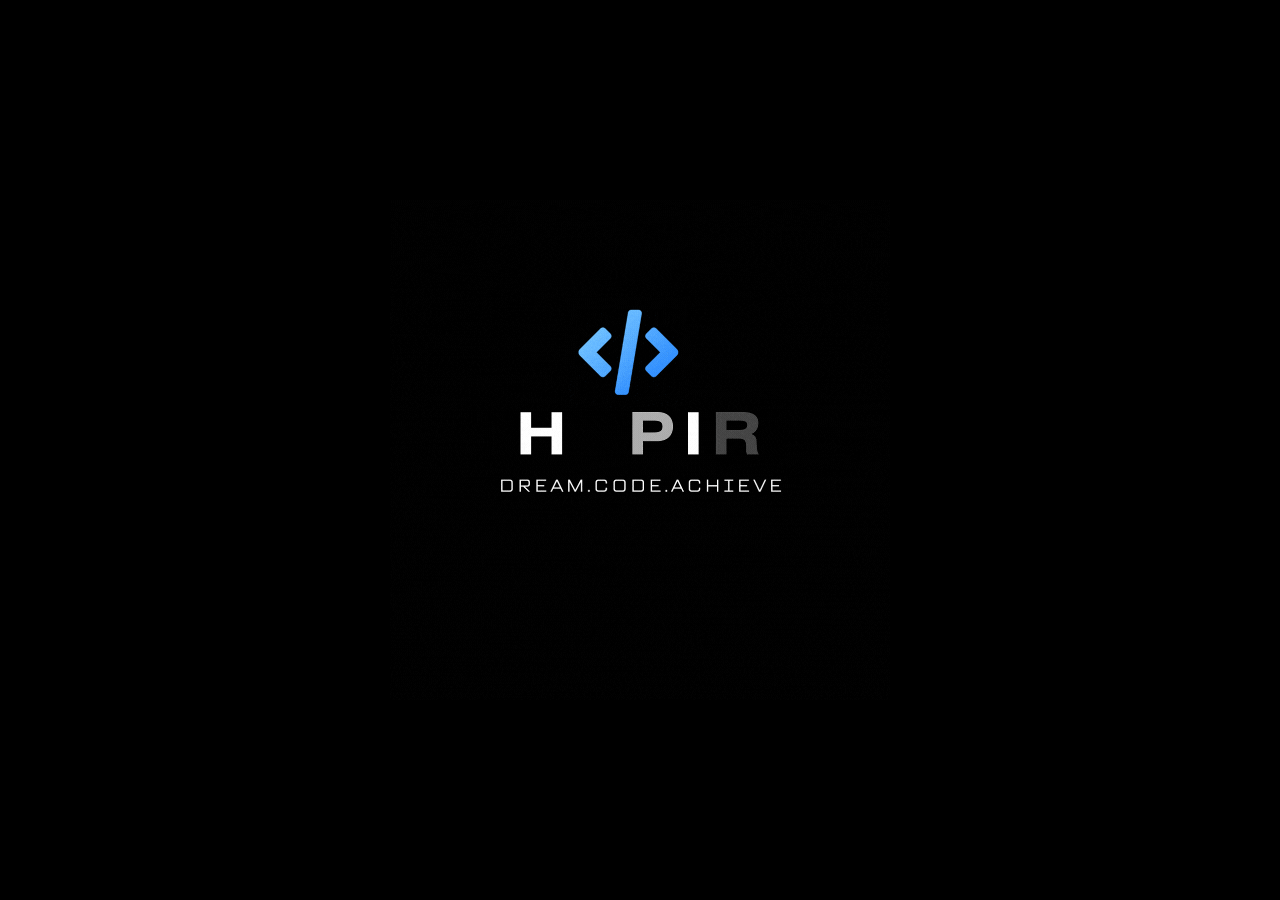
<file: About/index.html>
<!DOCTYPE html>
<html lang="en">
  <head>
    <meta charset="UTF-8" />
    <meta name="viewport" content="width=device-width, initial-scale=1.0" />
    <title>About Me</title>
    <link rel="stylesheet" href="styles.css" />
  </head>
  <body>
    <!-- Preloader -->
    <div id="preloader">
      <img src="ThePiR0 (3).gif" alt="Loading Logo" class="preloader-logo" />
    </div>

    <!-- Main Content -->
    <div id="main-content">
      <header>
        <img src="ThePiR02-ezgif.com-resize.gif" alt="Logo" class="logo" />
      </header>

      <section class="about">
        <h1>About Me</h1>
        <p>
          Hi there! I'm <strong>Aaryan Ajeeth Kumar</strong>, an enthusiastic 19-year-old currently diving into the world of <strong>B.Tech in Computer Science and Engineering</strong>. Ever since I can remember, technology, programming, and innovation have been my playground. My insatiable curiosity propels me to explore the vast realms of software development, always on the lookout for new challenges and opportunities to sharpen my skills.
        </p>
        <p>
          I am a firm believer in <em>continuous learning</em> and make it a point to stay abreast of the latest trends and advancements in the tech industry. With a blend of dedication and perseverance, my goal is to leave a significant mark in the field of technology and carve out a successful career path. Let's embark on this exciting journey together!
        </p>
      </section>
    </div>

    <!-- Footer Section -->
    <footer>
      <p>&copy; 2025 Aaryan Ajeeth Kumar. All rights reserved.</p>
    </footer>

  </body>
</html>
</file>
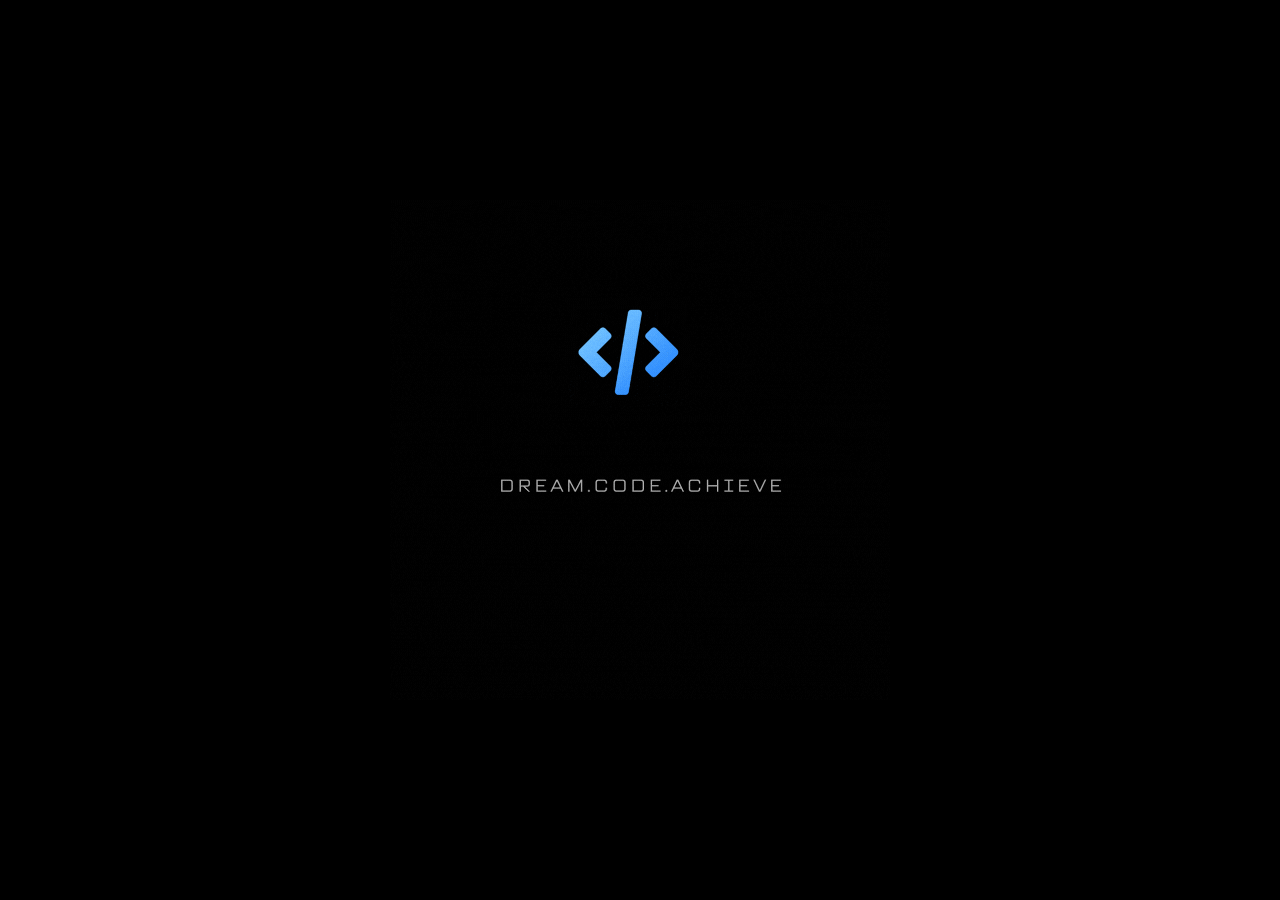
<file: Contact/index.html>
<!DOCTYPE html>
<html lang="en">
<head>
    <meta charset="UTF-8">
    <meta name="viewport" content="width=device-width, initial-scale=1.0">
    <title>Contact Me</title>
    <link rel="stylesheet" href="styles.css">
</head>
<body>

    <!-- Preloader -->
    <div id="preloader">
        <img src="ThePiR0 (3).gif" alt="Loading Logo" class="preloader-logo">
    </div>

    <!-- Main Content -->
    <div id="main-content">
        <header>
            <img src="ThePiR02-ezgif.com-resize.gif" alt="Logo" class="logo">
        </header>

        <section class="contact">
            <h1>Contact Me</h1>
            <p><strong>Mobile:</strong> +91 82954 88944</p>
            <p><strong>Email:</strong> <a href="mailto:ajeethrilrtk@gmail.com">ajeethrilrtk@gmail.com</a></p>
            <p><strong>Address:</strong> TC-39/1735, Near Vettamukku Park, Thirumala P.O, Thiruvananthapuram, Kerala-695006</p>
        </section>
    </div>

    <!-- Footer Section -->
    <footer>
      <p>&copy; 2025 Aaryan Ajeeth Kumar. All rights reserved.</p>
    </footer>

</body>
</html>
</file>
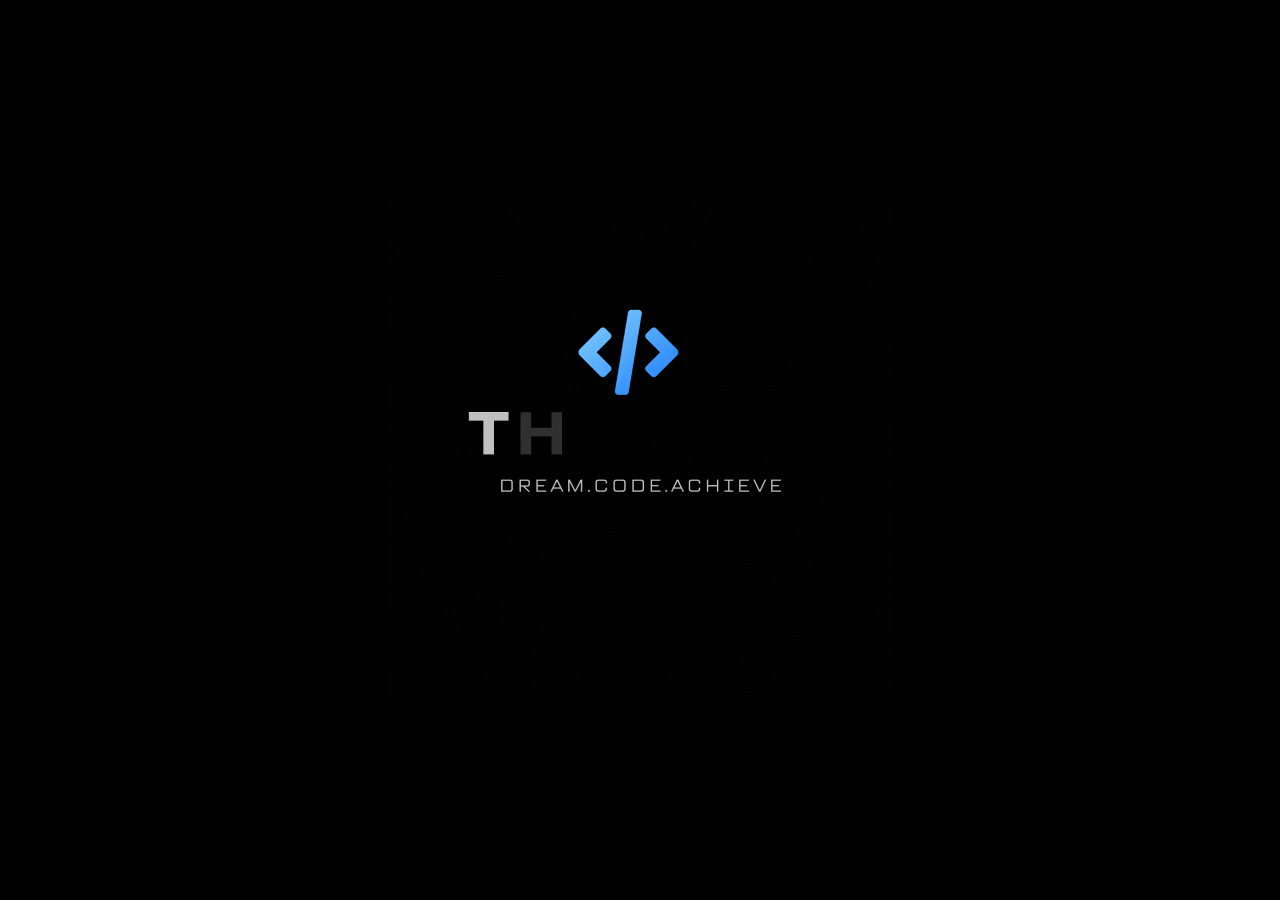
<file: Main Website/index.html>
<!DOCTYPE html>
<html lang="en">
  <head>
    <meta charset="UTF-8" />
    <meta http-equiv="X-UA-Compatible" content="IE=edge" />
    <meta name="viewport" content="width=device-width, initial-scale=1.0" />
    <title>Portfolio</title>
    <link
      rel="stylesheet"
      href="https://cdnjs.cloudflare.com/ajax/libs/font-awesome/6.2.0/css/all.min.css"
    />
    <link rel="stylesheet" href="styles.css" />
  </head>
  <body>
    <div class="background-animation"></div>

    <!-- Preloader Screen -->
    <div id="preloader">
      <img src="ThePiR0 (3).gif" alt="Loading Logo" class="preloader-logo" />
    </div>

    <!-- Main Content -->
    <div id="main-content">
      <header>
        <img src="ThePiR02-ezgif.com-resize.gif" alt="Logo" class="logo" />
        <nav class="navigation">
          <a href="https://thepir0.github.io/mainwebpage/" target="_blank">Home</a>
          <a href="https://thepir0.github.io/aboutpage/" target="_blank">About</a>
          <a href="Resume.pdf" target="_blank">Resume</a>
          <a href="https://thepir0.github.io/contact/" target="_blank">Contact</a>
        </nav>
      </header>

      <section class="home">
        <div class="content">
          <h2 class="typing-container">Hi, I'm <span> Aaryan!</span></h2>
          <h3>Intern</h3>
          <p>
            A first-year B.Tech Computer Science and Engineering (CSE) student
            with a profound passion for all things technology-related, Aaryan is
            dedicated to pursuing his ambition of succeeding in life. With a
            commitment to continuous learning and growth, he strives to achieve
            excellence in the field of technology and make a meaningful impact.
          </p>
          <div class="btn-group">
            <a href="mailto:ajeethrilrtk@gmail.com" target="_blank">Let's Talk</a>
            <a href="https://thepir0.github.io/projectshtml/" target="_blank">See Projects</a>
          </div>
          <div class="social-icons">
            <a href="https://www.linkedin.com/in/aaryan-ajeeth-kumar-376bb531b"
              target="_blank"><i class="fa-brands fa-linkedin-in"></i></a>
            <a href="https://www.facebook.com/share/1BqwocLkDB/" target="_blank"><i class="fa-brands fa-facebook-f"></i></a>
            <a href="https://www.instagram.com/_just.aaryan_/" target="_blank"><i class="fa-brands fa-instagram"></i></a>
          </div>
        </div>
        <div class="right-image">
          <img src="k.jpg" alt="Right Side Image" />
        </div>
      </section>
    </div>

    <!-- Footer Section -->
    <footer>
      <p>&copy; 2025 ThePiR0. All rights reserved.</p>
    </footer>

  </body>
</html>
</file>
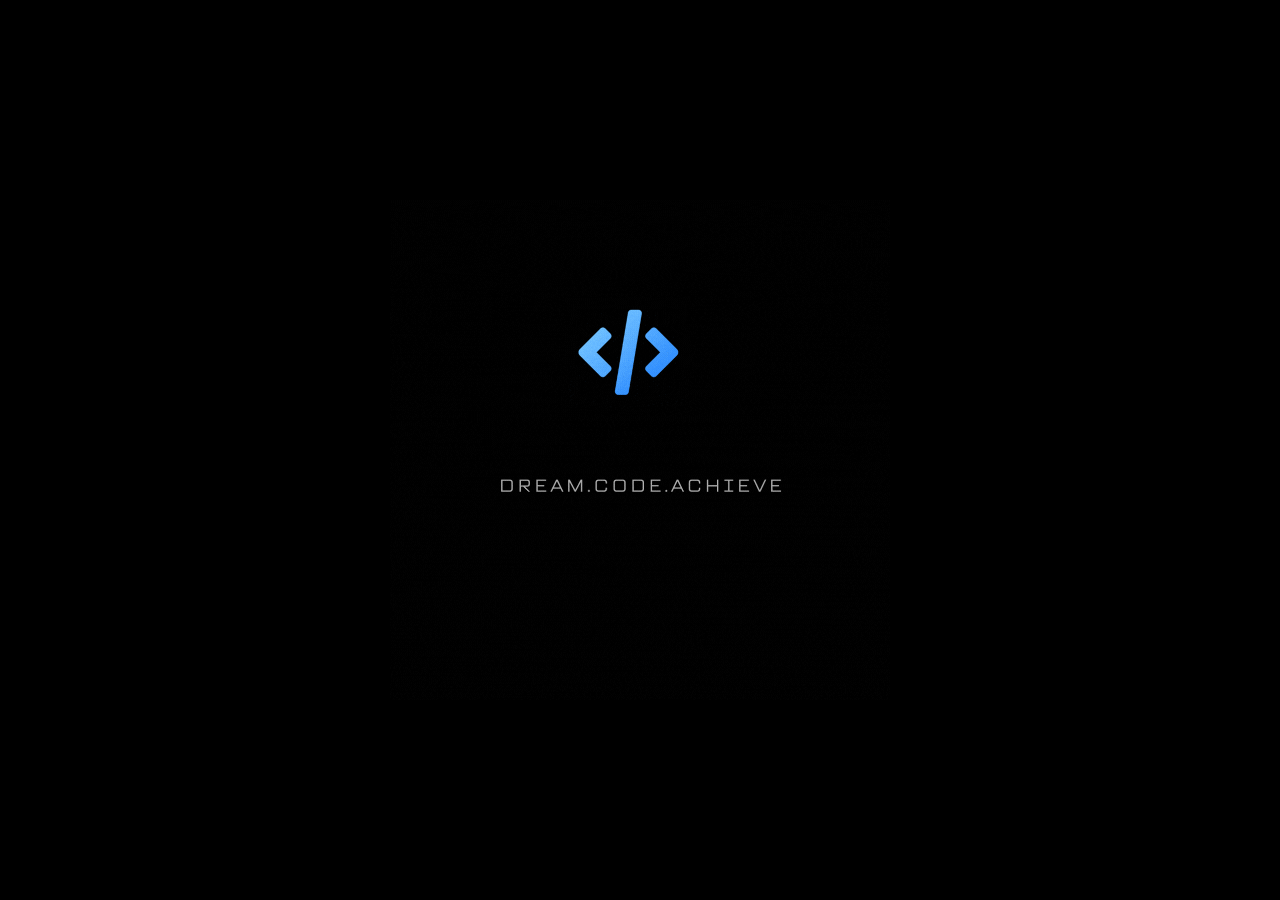
<file: Projects files/index.html>
<!DOCTYPE html>
<html lang="en">
<head>
    <meta charset="UTF-8">
    <meta name="viewport" content="width=device-width, initial-scale=1.0">
    <title>My Projects</title>
    <link rel="stylesheet" href="styles.css">
</head>
<body>
    <!-- Moving Background -->
    <div class="background-animation"></div>

    <!-- Loading Screen -->
    <div id="loading-screen">
        <img src="ThePiR0 (3).gif" alt="Loading Logo" class="logo-loading">
    </div>

    <!-- Main Content -->
    <div id="main-content">
        <h1>Some Of My Projects</h1>
        <img src="ThePiR02-ezgif.com-resize.gif" alt="Main Logo" class="logo">

        <div class="projects">
            <div class="project">
                <a href="https://thepir0.github.io/drumming/">
                    <img src="m.png" alt="Drum Kit">
                    <div class="description">Drum Kit</div>
                </a>
            </div>
            <div class="project">
                <a href="project2.html">
                    <img src="icon-128.png" alt="Weather Assistant">
                    <div class="description">Weather Assistant</div>
                </a>
            </div>
        </div>
    </div>

    <!-- Footer Section -->
    <footer>
      <p>&copy; 2025 Aaryan Ajeeth Kumar. All rights reserved.</p>
    </footer>

</body>
</html>
</file>
<file: About/styles.css>
@import url("https://fonts.googleapis.com/css2?family=Poppins:wght@300;400;500;600;700;800;900&display=swap");

* {
    margin: 0;
    padding: 0;
    box-sizing: border-box;
    font-family: "Poppins", sans-serif;
    color: white;
}

body {
    background-color: black;
    overflow: hidden;
}

/* Preloader */
#preloader {
    position: fixed;
    top: 0;
    left: 0;
    width: 100%;
    height: 100vh;
    background: black;
    display: flex;
    justify-content: center;
    align-items: center;
    z-index: 9999;
    animation: fadeOutPreloader 7s forwards;
}

.preloader-logo {
    width: 500px;
    height: auto;
}

/* Main Content */
#main-content {
    opacity: 0;
    animation: fadeInMain 3s forwards 7s;
}

@keyframes fadeOutPreloader {
    0% { opacity: 1; }
    71.4% { opacity: 1; }
    100% { opacity: 0; visibility: hidden; }
}

@keyframes fadeInMain {
    0% { opacity: 0; }
    100% { opacity: 1; }
}

/* Header */
header {
    position: fixed;
    top: 20px;
    left: 20px;
    z-index: 100;
}

.logo {
    width: 150px;
    height: auto;
}

/* About Section */
.about {
    position: absolute;
    top: 50%;
    left: 50%;
    transform: translate(-50%, -50%);
    text-align: center;
}

.about h1 {
    font-size: 2.5em; /* Reduced font size */
    margin-bottom: 15px;
    text-shadow: 0 0 10px rgb(0, 255, 0), 0 0 20px rgb(0, 255, 0); /* Green neon glow */
}

.about p {
    font-size: 1.2em; /* Reduced font size */
    text-shadow: 0 0 8px rgb(0, 255, 0), 0 0 16px rgb(0, 255, 0); /* Green neon glow */
    line-height: 1.5;
}

/* Background Animation */
/* Background Animation */
/* Background Animation */
/* Background Animation */
body::before {
    content: "";
    position: fixed;
    top: 0;
    left: 0;
    width: 200%; /* Extend width for smooth movement */
    height: 200%; /* Extend height for smooth movement */
    background: url("code (2).png") repeat;
    background-size: 250px 250px; /* Smaller background image */
    opacity: 0.2; /* Slight transparency */
    animation: moveBg 5s linear infinite; /* Reduced duration for faster movement */
    z-index: -1;
}

/* Background Movement Animation */
@keyframes moveBg {
    0% { transform: translate(0, 0); }
    100% { transform: translate(-100px, -100px); } /* Moves diagonally */
}
/* Footer Section */
footer {
    position: fixed;
    bottom: 10px;
    width: 100%;
    text-align: center;
    font-size: 1em;
    color: white;
    text-shadow: 0 0 10px white, 0 0 20px white; /* Glowing effect */
}
</file>
<file: Contact/styles.css>
@import url("https://fonts.googleapis.com/css2?family=Poppins:wght@300;400;500;600;700;800;900&display=swap");

* {
    margin: 0;
    padding: 0;
    box-sizing: border-box;
    font-family: "Poppins", sans-serif;
    color: white;
}

body {
    background-color: black;
    overflow: hidden;
}

/* Preloader */
#preloader {
    position: fixed;
    top: 0;
    left: 0;
    width: 100%;
    height: 100vh;
    background: black;
    display: flex;
    justify-content: center;
    align-items: center;
    z-index: 9999;
    animation: fadeOutPreloader 7s forwards;
}

.preloader-logo {
    width: 500px;
    height: auto;
}

/* Main Content */
#main-content {
    opacity: 0;
    animation: fadeInMain 3s forwards 7s;
}

/* Preloader Animations */
@keyframes fadeOutPreloader {
    0% { opacity: 1; }
    71.4% { opacity: 1; }
    100% { opacity: 0; visibility: hidden; }
}

@keyframes fadeInMain {
    0% { opacity: 0; }
    100% { opacity: 1; }
}

/* Header */
header {
    position: fixed;
    top: 20px;
    left: 20px;
    z-index: 100;
}

.logo {
    width: 150px;
    height: auto;
}

/* Contact Section */
.contact {
    position: absolute;
    top: 50%;
    left: 50%;
    transform: translate(-50%, -50%);
    text-align: center;
}

.contact h1 {
    font-size: 3em;
    margin-bottom: 20px;
    text-shadow: 0 0 15px white, 0 0 30px white; /* Glowing effect */
}

.contact p {
    font-size: 1.5em;
    margin-bottom: 10px;
    text-shadow: 0 0 10px white, 0 0 20px white; /* Glowing effect */
}

.contact a {
    text-decoration: none;
    color: cyan;
    font-weight: bold;
    text-shadow: 0 0 10px cyan, 0 0 20px cyan;
}

/* Background Animation */
body::before {
    content: "";
    position: fixed;
    top: 0;
    left: 0;
    width: 200%;
    height: 200%;
    background: url("code (2).png") repeat;
    background-size: 250px;
    opacity: 0.2;
    animation: moveBg 5s linear infinite;
    z-index: -1;
}

/* Background Movement Animation */
@keyframes moveBg {
    from { transform: translate(0, 0); }
    to { transform: translate(-100px, -100px); }
}
/* Footer Section */
footer {
    position: fixed;
    bottom: 10px;
    width: 100%;
    text-align: center;
    font-size: 1em;
    color: white;
    text-shadow: 0 0 10px white, 0 0 20px white; /* Glowing effect */
}
</file>
<file: Main Website/styles.css>
@import url("https://fonts.googleapis.com/css2?family=Poppins:wght@300;400;500;600;700;800;900&display=swap");

* {
  margin: 0;
  padding: 0;
  box-sizing: border-box;
  font-family: "Poppins", sans-serif;
  color: white; /* Makes all text white */
}

body {
  background-color: black; /* Sets background to black */
}

header {
  position: fixed;
  top: 0;
  left: 0;
  width: 100%;
  padding: 20px 100px;
  display: flex;
  justify-content: space-between;
  align-items: center;
  z-index: 100;
}

/* Styles the logo (GIF) */
.logo {
  position: absolute;
  top: 10px;
  left: 100px;
  width: 150px; /* Adjust size as needed */
  height: auto;
  z-index: 101;
}

/* Moves navigation to the right side */
.navigation {
  margin-left: auto; /* Pushes the navigation to the right */
}

.navigation a {
  font-size: 1.1em;
  color: #fff; /* Ensures navigation links are visible */
  text-decoration: none;
  margin-left: 40px; /* Adds spacing between links */
  font-weight: 500;
  transition: 0.3s;
}

.navigation a:hover {
  color: rgb(155, 240, 6);
}

.home {
  position: relative;
  width: 100%;
  height: 100vh;
  display: flex;
  align-items: center;
  justify-content: space-between;
  padding: 30px 100px;
}

.content {
  max-width: 500px;
}

.content h2 {
  font-size: 3em;
}

.content h2 span {
  color: #7d2ae8;
}
.right-image {
  max-width: 50%;
  display: flex;
  justify-content: center;
  align-items: center;
}

.right-image img {
  width: 100%; /* Makes the image responsive */
  max-width: 400px; /* Adjust max size as needed */
  height: auto;
  border-radius: 10px; /* Optional: Adds rounded corners */
}
/* Pink text modifications */
.content h4,
.btn-group a:first-child,
.btn-group a:nth-child(2) {
  color: rgb(255, 255, 255);
}

.content p {
  padding: 10px 0 40px 0;
}

.btn-group a {
  border: 2px solid blue;
  text-decoration: none;
  padding: 10px 40px;
  background: transparent;
  border-radius: 10px;
  font-weight: 500;
  transition: 0.3s;
}

.btn-group a:hover {
  color: white;
  background: rgb(43, 17, 188);
}

.social-icons {
  position: absolute;
  bottom: 50px;
}

.social-icons a {
  display: inline-block;
  width: 35px;
  height: 35px;
  background: #7d2ae8;
  border-radius: 50%;
  margin-right: 22px;
  text-align: center;
  line-height: 35px;
  border: 1px solid #fff;
  outline: 2px solid #7d2ae8;
  transition: 0.3s;
}

.social-icons a:hover {
  transform: translateY(-5px);
}

.social-icons a i {
  color: #fff;
}
/* Preloader Styles */
#preloader {
    position: fixed;
    top: 0;
    left: 0;
    width: 100%;
    height: 100vh;
    background: black;
    display: flex;
    justify-content: center;
    align-items: center;
    z-index: 9999;
    animation: fadeOutPreloader 7s forwards;
  }
  
  .preloader-logo {
    width: 500px; /* Adjust logo size */
    height: auto;
  }
  
  /* Main Content - Initially Hidden */
  #main-content {
    opacity: 0;
    animation: fadeInMain 3s forwards 7s; /* Fades in from 7s to 10s */
  }
  
  /* Preloader fades out from 5s to 7s */
  @keyframes fadeOutPreloader {
    0% { opacity: 1; }
    71.4% { opacity: 1; } /* Logo fully visible till 5s */
    100% { opacity: 0; visibility: hidden; } /* Fades out from 5s to 7s */
  }
  
  /* Main content fades in from 7s to 10s */
  @keyframes fadeInMain {
    0% { opacity: 0; }
    100% { opacity: 1; }
  }
  /* Typing Animation */
/* Typing Animation */
.typing-container {
  display: inline-block;
  white-space: nowrap;
  overflow: hidden;
  border-right: 3px solid white; /* Cursor effect */
  font-size: 3em;
  animation: typing 3s steps(30, end) forwards, blink 0.7s infinite;
  width: fit-content; /* Ensures full text is shown */
  max-width: 0; /* Start with no width */
}

/* Typing Effect */
@keyframes typing {
  from { max-width: 0; }
  to { max-width: 100%; }
}

/* Blinking Cursor Effect */
@keyframes blink {
  50% { border-color: transparent; }
}

/* Moving Background Animation */
.background-animation {
  position: fixed;
  top: 0;
  left: 0;
  width: 100%;
  height: 100%;
  background: url("code\ \(2\).png") repeat; /* Update with your actual image file */
  background-size: 300px; /* Adjust size to make the image smaller */
  opacity: 0.2; /* Adjust transparency */
  animation: moveBg 20s linear infinite;
  z-index: -1;
}

/* Background Animation Keyframes */
@keyframes moveBg {
  from {
    background-position: 0 0;
  }
  to {
    background-position: 100% 100%;
  }
}
/* Footer Section */
footer {
  position: fixed;
  bottom: 10px;
  width: 100%;
  text-align: center;
  font-size: 1em;
  color: white;
  text-shadow: 0 0 10px white, 0 0 20px white; /* Glowing effect */
}
</file>
<file: Projects files/styles.css>
/* General Styles */
body {
    background-color: black;
    color: white;
    margin: 0;
    padding: 0;
    display: flex;
    flex-direction: column;
    align-items: center;
    justify-content: center;
    height: 100vh;
    font-family: "Arial", sans-serif;
    overflow: hidden; /* Prevents scrollbars */
    position: relative;
  }
  
  /* Moving Background Image */
  .background-animation {
    position: fixed;
    top: 0;
    left: 0;
    width: 100%;
    height: 100%;
    background: url("code\ \(2\).png") repeat;
    background-size: 300px; /* Adjust this to make the image smaller */
    opacity: 0.2; /* Slight transparency */
    animation: moveBg 20s linear infinite;
    z-index: -1;
  }
  
  /* Background Movement Animation */
  @keyframes moveBg {
    0% { background-position: 0 0; }
    100% { background-position: -500px -500px; } /* Moves diagonally */
  }
  
  /* Loading Screen */
  #loading-screen {
    position: fixed;
    top: 0;
    left: 0;
    width: 100%;
    height: 100%;
    background-color: black;
    display: flex;
    align-items: center;
    justify-content: center;
    animation: fadeOut 10s forwards;
    z-index: 9999;
  }
  
  /* Ensure the loading screen fully disappears */
  @keyframes fadeOut {
    0% { opacity: 1; }
    99% { opacity: 0; visibility: visible; }
    100% { opacity: 0; visibility: hidden; display: none; }
  }
  
.logo-loading {
  width: 500px; /* Increased size */
  height: auto;
  animation: logoFadeIn 2s ease-in-out, logoFadeOut 3s ease-in-out 5s forwards;
}

  
  /* Fix: Ensure Main Content Becomes Visible */
  #main-content {
    opacity: 0;
    visibility: hidden;
    animation: fadeIn 2s ease-in-out 10s forwards;
    display: flex;
    flex-direction: column;
    align-items: center;
    justify-content: center;
  }
  
  /* Fade in main content */
  @keyframes fadeIn {
    0% { opacity: 0; visibility: hidden; }
    100% { opacity: 1; visibility: visible; }
  }
  
  /* Logo Placement (Top Left) */
  .logo {
    width: 120px;
    height: auto;
    position: absolute;
    top: 20px;
    left: 20px;
  }
  
  /* Title with White Glow */
  h1 {
    font-size: 2rem;
    text-align: center;
    color: white;
    margin-bottom: 20px;
    text-shadow: 0px 0px 10px rgba(255, 255, 255, 0.8), 0px 0px 20px rgba(255, 255, 255, 0.5);
  }
  
  /* Projects Section */
  .projects {
    display: flex;
    gap: 30px;
    margin-top: 20px;
    perspective: 1000px;
  }
  
  /* Project Container */
  .project {
    width: 180px;
    height: 180px;
    overflow: hidden;
    border-radius: 15px;
    position: relative;
    background: rgba(255, 255, 255, 0.1);
    transition: transform 0.4s ease, box-shadow 0.4s ease, background 0.4s ease;
    transform-style: preserve-3d;
    cursor: pointer;
    text-align: center;
  }
  
  /* Project Image */
  .project img {
    width: 100%;
    height: 100%;
    object-fit: cover;
  }
  
  /* Hover Effects */
  .project:hover {
    background: rgba(0, 255, 0, 0.2);
    transform: scale(1.1) rotateY(10deg) rotateX(5deg);
    box-shadow: 0px 0px 20px rgba(0, 255, 0, 0.7);
  }
  
  /* Footer Section */
footer {
  position: fixed;
  bottom: 10px;
  width: 100%;
  text-align: center;
  font-size: 1em;
  color: white;
  text-shadow: 0 0 10px white, 0 0 20px white; /* Glowing effect */
}
</file>
